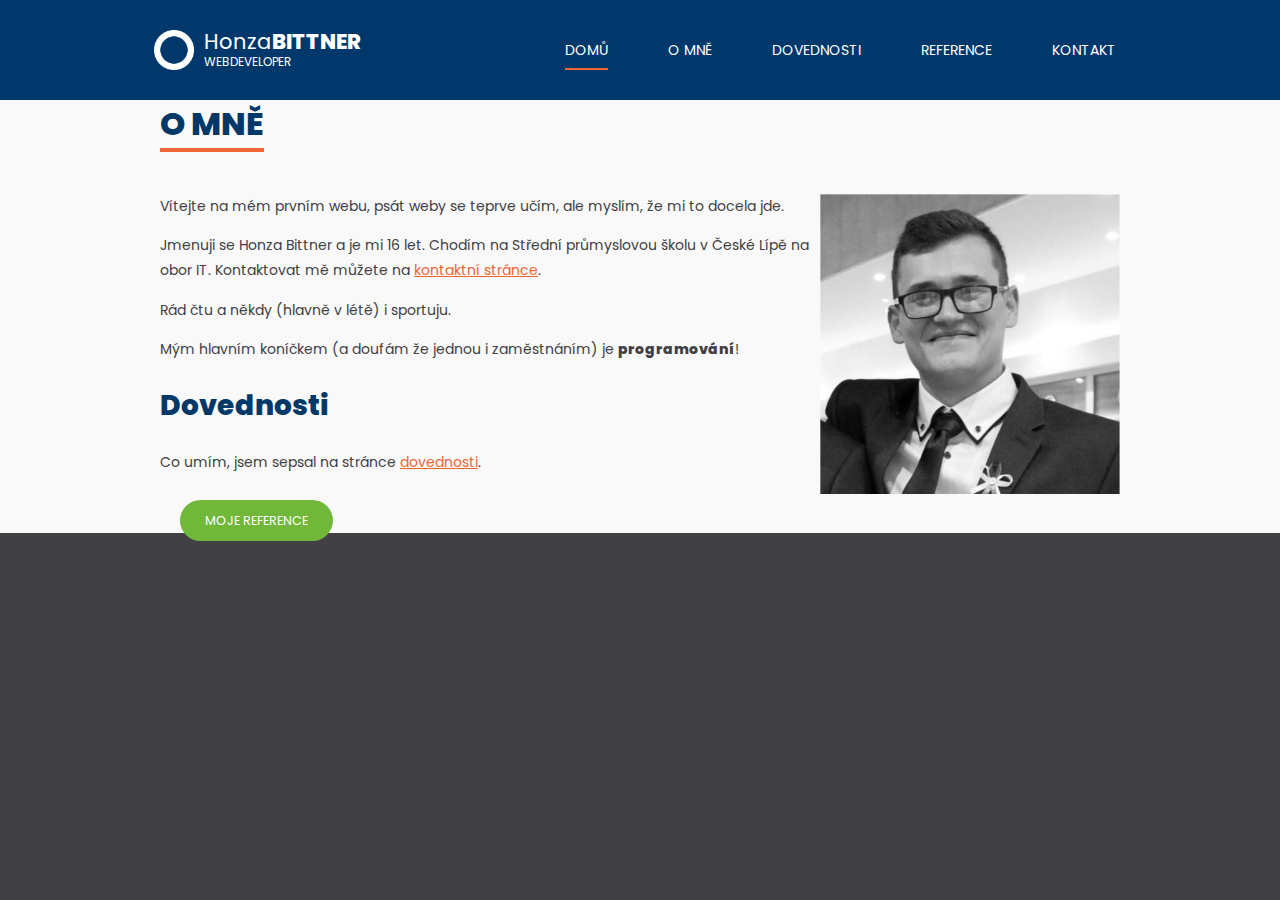
<file: index.html>
<!DOCTYPE html> 

<html lang="cs-cz">
    <head>
        <link rel="shortcut icon" href="pic/ikona.ico" />
        <meta name="description" content="Osobní portfolio programátora HoBiho." />
        <meta name="keywords" content="portfolio, programátor, HoBi" />
        <meta charset="utf-8" />
        <link rel="stylesheet" href="style.css" type="text/css" />
        <meta name="author" content="HoBi" />
        <!-- rel= relaitonship mezi dokumenty - stylesheet je šablona stylů -->
        <!-- href = cesta k připojovanému souboru  -->
        <!-- type = určuje typ doumentu zde css (bude se stylovat podle toho co napiseme do css)-->



        <title>Dominik Čelechovský</title>
    </head>
    <body>
        <header>
            <div id="logo">
                <h1>Honza<span>Bittner</span></h1>
                <small>webdeveloper</small>
            </div>
            <nav>
                <ul>
                    <li class="aktivni"><a href="index.html">Domů</a></li>
                    <li><a href="omne.html">O mně</a></li>
                    <li><a href="dovednosti.html">Dovednosti</a></li>
                    <li><a href="reference.html">Reference</a></li>
                    <li><a class="kontakt-tlacitko" href="kontakt.html">Kontakt</a></li>
                </ul>
            </nav>
        </header>
        <article>
            <header>
                <h1>O mně</h1>
            </header>
            <section>
    
                <img src="pic/profil.png" class="avatar" alt="Programátor Dominik" />
    
                <p>
                    Vítejte na mém prvním webu, psát weby se teprve učím, ale myslím, že mi to docela jde.
                </p>
    
                <p>
                    Jmenuji se Honza Bittner a je mi 16 let. Chodím na Střední průmyslovou školu v České Lípě na obor IT.
                    Kontaktovat mě můžete na <a href="kontakt.html">kontaktní stránce</a>.
                </p>
    
                <p>
                    Rád čtu a někdy (hlavně v létě) i sportuju.
                </p>
    
                <p>
                    Mým hlavním koníčkem (a doufám že jednou i zaměstnáním) je <strong>programování</strong>!
                </p>
    
                <h2>Dovednosti</h2>
                <p>
                    Co umím, jsem sepsal na stránce <a href="dovednosti.html">dovednosti</a>.
                </p>
                <div class="cistic"></div>

                <p class="tlacitko-odstavec">
                    <a href="reference.html" class="reference-tlacitko">Moje reference</a>
                </p>
                
            </section>
    
    
        </article>
    </body>
</html>

<!-- ODKAZ = <a href="http://www.google.com">odkaz na Google</a> -->
<!-- STAŽENÍ SOUBOTU <a href="http://www.mujweb.cz/soubor.zip">Stáhnout soubor.zip</a>  -->
</file>
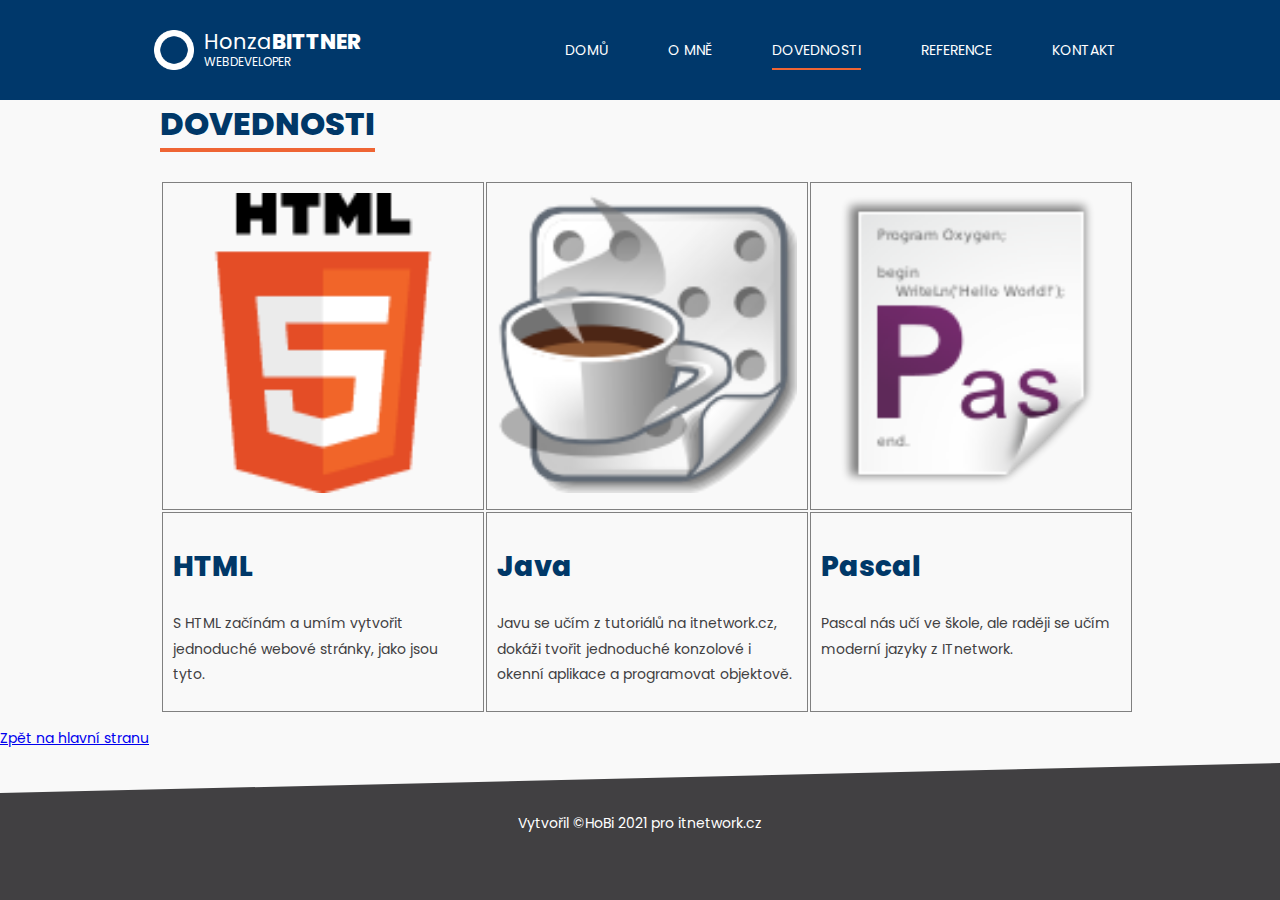
<file: dovednosti.html>
<!DOCTYPE html>
<html lang="cs-cz">
<head>
    <meta charset="UTF-8">
    <meta name="viewport" content="width=device-width, initial-scale=1.0">
    <meta name="description" content="Mé dovednosti, mezi které patří programování v Javě, Pascalu a HTML" />
    <meta name="keywords" content="programátor, hobi, dovednosti, java, html, pascal" />
    <meta name="author" content="HoBi" />
    <link rel="shortcut icon" href="pic/ikona.ico" />
    <link rel="stylesheet" href="style.css" type="text/css" />
    <title>Dovednosti</title>
</head>
<body>
    <header>
        <div id="logo">
            <h1>Honza<span>Bittner</span></h1>
            <small>webdeveloper</small>
        </div>
        <nav>
            <ul>
                <li><a href="index.html">Domů</a></li>
                <li><a href="omne.html">O mně</a></li>
                <li class="aktivni"><a href="dovednosti.html">Dovednosti</a></li>
                <li><a href="reference.html">Reference</a></li>
                <li><a class="kontakt-tlacitko" href="kontakt.html">Kontakt</a></li>
            </ul>
        </nav>
    </header>
    <article>
        <header>
            <h1>Dovednosti</h1>
        </header>

        <section id="dovednosti">
            <table>
                <tr>
                    <td>
                        <img src="pic/html.png" alt="HTML" />
                    </td>
                    <td>
                        <img src="pic/java.png" alt="Java" />
                    </td>
                    <td>
                        <img src="pic/pascal.png" alt="Pascal" />
                    </td>
                </tr>
                <tr>
                    <td>
                        <h2>HTML</h2>
                        <p>S HTML začínám a umím vytvořit jednoduché webové stránky, jako jsou tyto.</p>
                    </td>
                    <td>
                        <h2>Java</h2>
                        <p>Javu se učím z tutoriálů na itnetwork.cz, dokáži tvořit jednoduché konzolové i okenní aplikace a programovat objektově.</p>
                    </td>
                    <td>
                        <h2>Pascal</h2>
                        <p>Pascal nás učí ve škole, ale raději se učím moderní jazyky z ITnetwork.</p>
                    </td>
                </tr>
            </table>
        </section>
</article>

    <p><a href="index.html">Zpět na hlavní stranu</a></p>
    <footer>
        Vytvořil &copy;HoBi 2021 pro <a href="https://itnetwork.cz">itnetwork.cz</a>
    </footer>
</body>
</html>
</file>
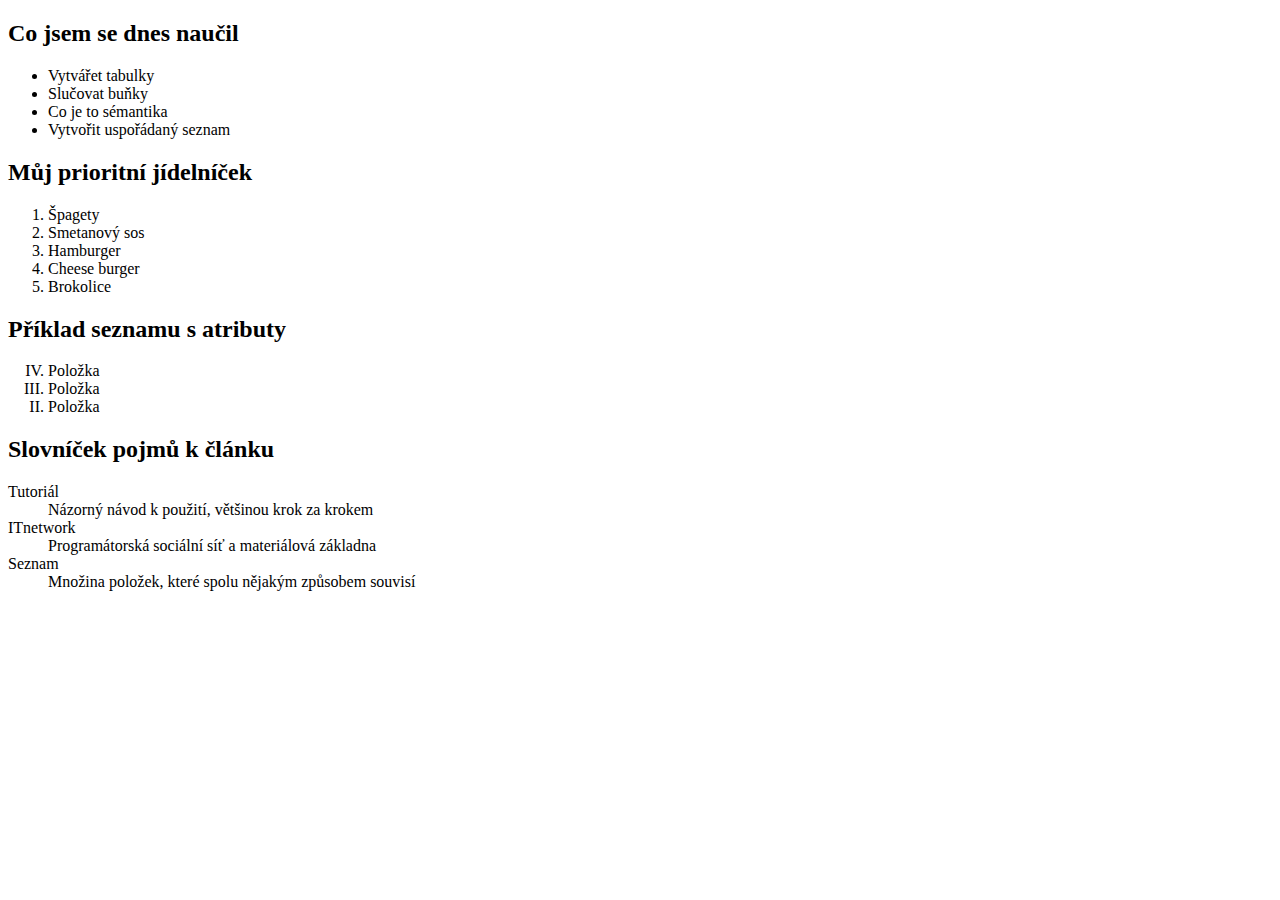
<file: seznam.html>
<!DOCTYPE html>
<html lang="cs-cz">
<head>
    <meta charset="UTF-8">
    <meta name="viewport" content="width=device-width, initial-scale=1.0">
    <title>Seznam</title>
</head>
<body>
    <h2>Co jsem se dnes naučil</h2>
    <ul>
      <li>Vytvářet tabulky</li>
      <li>Slučovat buňky</li>
      <li>Co je to sémantika</li>
      <li>Vytvořit uspořádaný seznam</li>
    </ul>

    <h2>Můj prioritní jídelníček</h2>
<ol>
  <li>Špagety</li>
  <li>Smetanový sos</li>
  <li>Hamburger</li>
  <li>Cheese burger</li>
  <li>Brokolice</li>
</ol>

     <h2>Příklad seznamu s atributy </h2>
     <ol reversed="reversed" start="4" type="I">   <!-- reversed - cislovani odzadu,, start - zacaek seznamu podlezadaneho cisla,, type - muze byt -  -->
        <li>Položka</li>
        <li>Položka</li>
        <li>Položka</li>
      </ol>
      
      <h2>Slovníček pojmů k článku</h2>
<dl>
    <dt>Tutoriál</dt>
        <dd>Názorný návod k použití, většinou krok za krokem</dd>
    <dt>ITnetwork</dt>
        <dd>Programátorská sociální síť a materiálová základna</dd>
    <dt>Seznam</dt>
        <dd>Množina položek, které spolu nějakým způsobem souvisí</dd>
</dl>

</body>
</html>
</file>
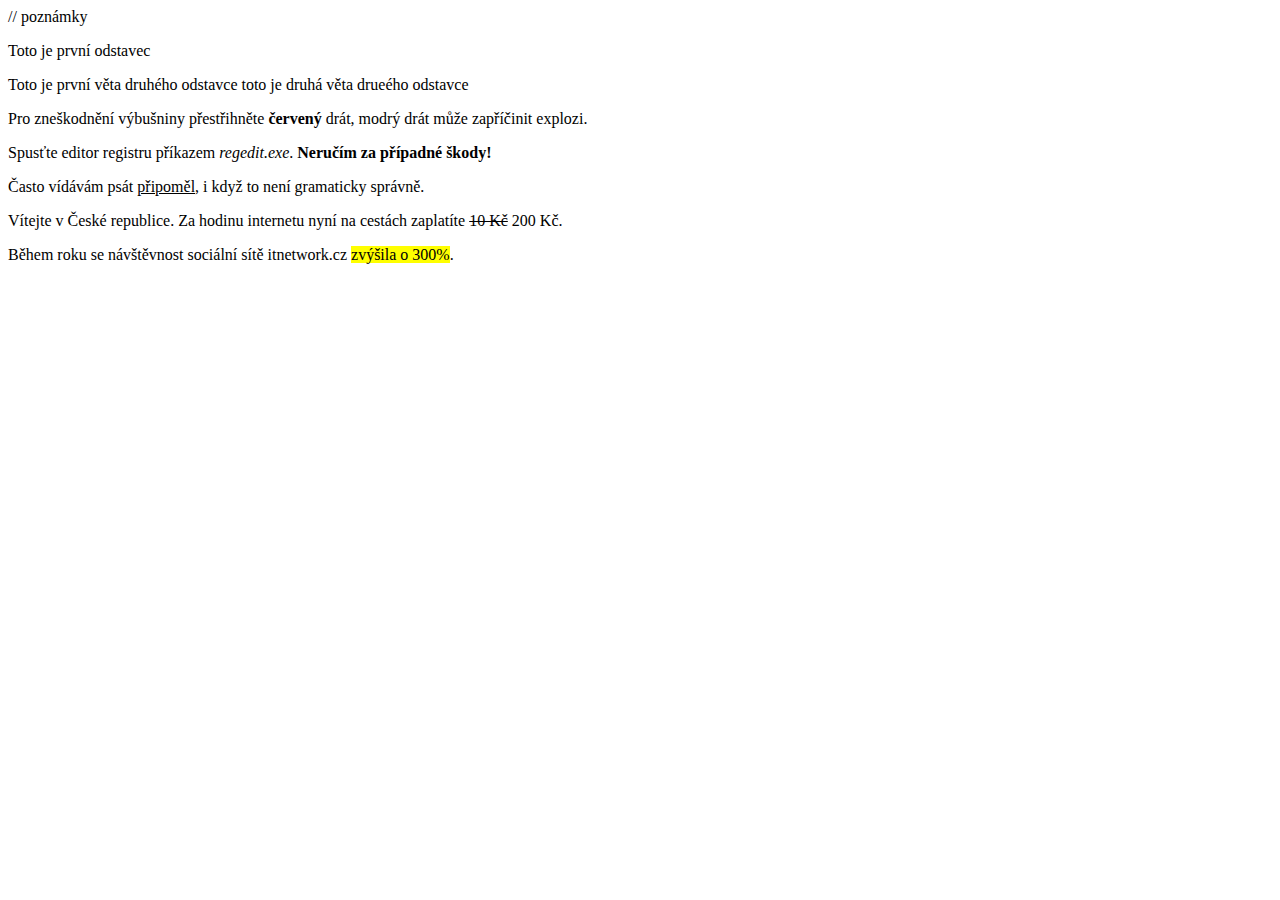
<file: zaklady.html>
<!DOCTYPE html>

// poznámky 
<!-- <em> = kurzíva --> 
<!--<strong> = tučné -->
<!-- <u> = podtržení textu (nepoužívat - vypadá jako odkaz) -->
<!-- <s> = přeškrtnutí terxtu -->
<!-- <mark> = zvýraznění textu barvou -->

<html lang="cs-cz">
    <head>
        <meta charset="utf-8"/>
        <title>Moje první webová stránka</title>
    </head>
    <body>
        <p>Toto je první odstavec</p>
        <p>Toto je první věta druhého odstavce
            toto je druhá věta drueého odstavce
        </p>
        <p>Pro zneškodnění výbušniny přestřihněte <strong>červený</strong> drát, modrý drát může zapříčinit explozi.</p>
        <p>Spusťte editor registru příkazem <em>regedit.exe</em>. <strong>Neručím za případné škody!</strong></p>
        <p>Často vídávám psát <u>připoměl</u>, i když to není gramaticky správně.</p>
        <p>Vítejte v České republice. Za hodinu internetu nyní na cestách zaplatíte
        <s>10 Kč</s> 200 Kč.</p>
        <p>Během roku se návštěvnost sociální sítě itnetwork.cz <mark>zvýšila o 300%</mark>.</p>

            
    </body>
</html>
</file>
<file: style.css>
.centrovany {
    text-align: center;
}

body > header {
    height: 100px;
    width: 100%;
    background: #00386B;
    color: white;
    display: flex;
    justify-content: space-evenly;
    position: fixed;
    z-index: 1;
    top: 0;
}

body {
    font: 14px "Poppins";
    color: #414042;
    background: #f9f9f9;
    box-sizing: border-box;
    margin: 0;
    padding: 100px 0px 0px 0Px;
    min-width: 960px;
}

#logo {
    height: 40px;
    margin: auto 0 auto 20px;
    display: flex;
    flex-direction: column;
    justify-content: center;
    background: url(pic/logo.png) no-repeat;
    background-size: 40px 40px;
}

#logo > * {
    margin: 0 0 0 50px;
}

#logo h1 {
    font-weight: normal;
    font-size: 1.5em;
    line-height: 1.2em;
    color: white;
}

#logo h1 span {
    font-weight: bold;
    text-transform: uppercase;
}

#logo small {
    text-transform: uppercase;
    font-size: 0.85em;
}

nav ul {
    margin: 0;
    list-style-type: none;
    display: flex;
    align-items: center;
    height: 100%;
}

nav ul li {
    padding: 0 25px;
    margin: 0 5px;
    font-size: 1em;
    line-height: 4.3em;
}

nav ul a {
    color: white;
    padding: 8px 0;
    text-decoration: none;
    text-transform: uppercase;
}

nav ul a:hover, .aktivni a {
    border-bottom: 2px solid #EF6534;
}

article header {
    height: 80px;
}

article h1,
article h2,
article h3,
article h4,
article h5,
article h6 {
    color: #003868;
}

article {
    max-width: 960px;
    margin: 0 auto;
}

article h1 {
    margin: 0;
    font-size: 2.3em;
    font-weight: bold;
    text-transform: uppercase;
    width: max-content;
    border-bottom: 4px solid #ef6534;
}

article h2 {
    font-size: 2em;
}

article section p {
    line-height: 1.8em;
}

article section a {
    color: #EF6534;
}

img {
    width: 300px;
}
.cistic {
    clear: both;
}

.avatar{
    float: right;   /* umístění obrázku */
    width: 300px;   /* šířka obrázku */
    padding-left: 10px;  /* odsazení oobrázku */
    filter: grayscale(1);  /* filtr fotky na cernobílou */
}
/* Stínů může být více viz kod výše */
/* 3px a 3px tedy pixely 1 a 2 ozacuji stíny napravo a dole  */
/* 7px tedyx pixel 3 označuje ostrost stínu. 1 je nejostřejší */

@font-face {
    font-family: Poppins;
    src: url(fonty/Poppins-Regular.ttf);
    font-weight: normal;
}
@font-face {
    font-family: Poppins;
    src: url(fonty/Poppins-ExtraBold.ttf);
    font-weight: bold;
}

.reference-tlacitko {
    background: #70B73A;
    color: white;
    font-size: 0.9em;
    text-transform: uppercase;
    text-decoration: none;
    padding: 12px 25px;
    border-radius: 25px;
    margin: 20px;
}

html {
    background: #414042;
}

footer {
    box-sizing: border-box;
    text-align: center;
    height: 100px;
    color: white;
    background: #414042;
    padding: 50px 0 0 0;
    clip-path: polygon(0 30px, 100% 0, 100% 105%, 0 105%);
}

footer a {
    color: white;
    text-decoration: none;
}

.vlevo {
    float: left;
}

#dovednosti td {
    width: 33%;
    padding: 10px;
    vertical-align: top;
    border: 1px solid gray;
}

#dovednosti {
    border-collapse: collapse;
}
</file>
